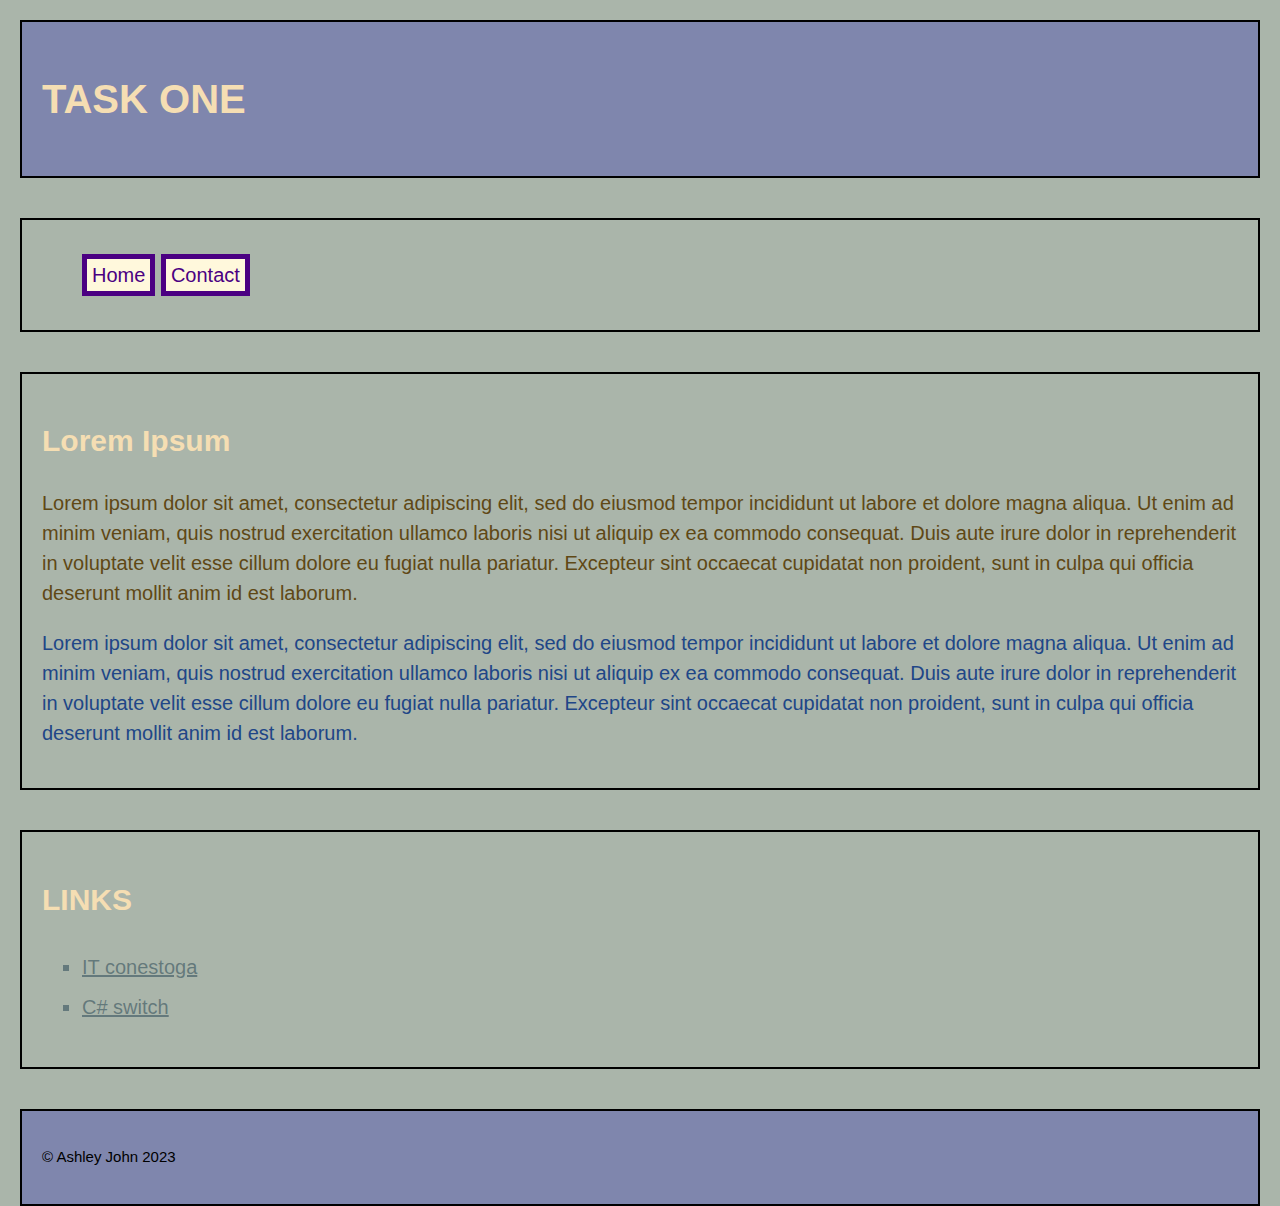
<file: index.html>
<!--Ashley John ajohn2618@conestogac.on.ca-->
<!DOCTYPE html>
<html lang="en">
<head>
    <meta charset="UTF-8">
    <meta name="viewport" content="width=device-width, initial-scale=1.0">
    <title>InClass Task 1</title>

    <link rel="stylesheet" type="text/css" href="css/normalize.css">
    <link rel="stylesheet" type="text/css" href="css/styles.css">

    

</head>
<body>
<header class="structural">
<h1>TASK ONE</h1>
</header>
<nav class="structural">
    <ul>
        <li><a href="index.html">Home</a></li>
        <li><a href="contact.html">Contact</a></li>
    </ul>

</nav>
<main class="structural">
    <h2>Lorem Ipsum</h2>
    <p id="para1">Lorem ipsum dolor sit amet, consectetur adipiscing elit, sed do eiusmod tempor incididunt ut labore et dolore magna aliqua. Ut enim ad minim veniam, quis nostrud exercitation ullamco laboris nisi ut aliquip ex ea commodo consequat. Duis aute irure dolor in reprehenderit in voluptate velit esse cillum dolore eu fugiat nulla pariatur. Excepteur sint occaecat cupidatat non proident, sunt in culpa qui officia deserunt mollit anim id est laborum.</p>
    <p id="para2">Lorem ipsum dolor sit amet, consectetur adipiscing elit, sed do eiusmod tempor incididunt ut labore et dolore magna aliqua. Ut enim ad minim veniam, quis nostrud exercitation ullamco laboris nisi ut aliquip ex ea commodo consequat. Duis aute irure dolor in reprehenderit in voluptate velit esse cillum dolore eu fugiat nulla pariatur. Excepteur sint occaecat cupidatat non proident, sunt in culpa qui officia deserunt mollit anim id est laborum.</p>
</main>

<aside class="structural">
    <h2>LINKS</h2>
    <ul>
        <li> <a href="https://it.conestogac.on.ca/">IT conestoga </a></li>
        <li> <a href="https://www.w3schools.com/cs/cs_switch.php">C# switch</a></li>
    </ul>
</aside>

<footer class="structural">
<p>
    &copy; Ashley John 2023
</p>
</footer>


</body>
</html>
</file>
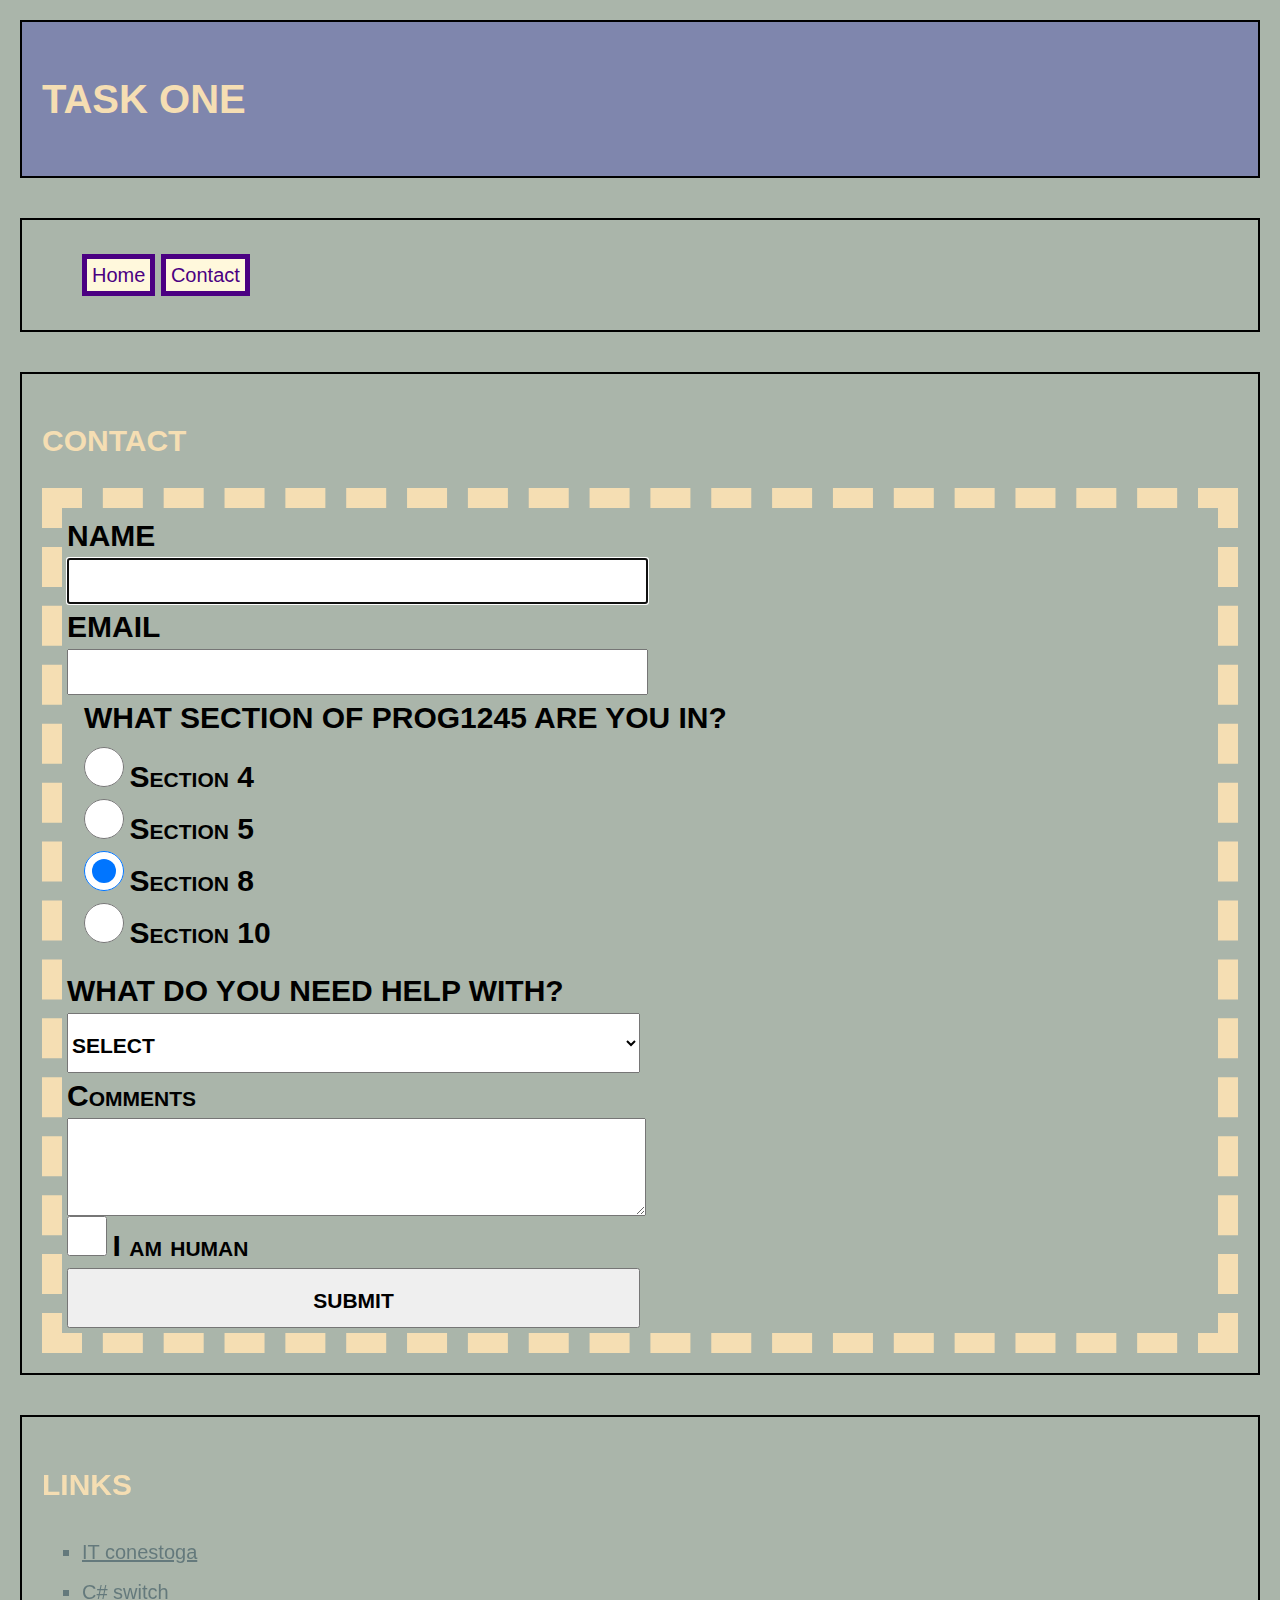
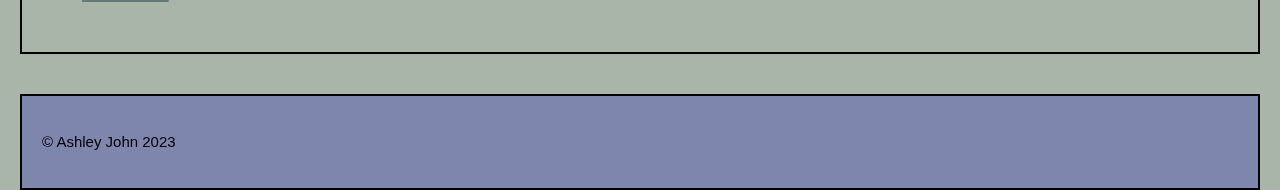
<file: contact.html>
<!--Ashley John ajohn2618@conestogac.on.ca-->
<!DOCTYPE html>
<html lang="en">
<head>
    <meta charset="UTF-8">
    <meta name="viewport" content="width=device-width, initial-scale=1.0">
    <title>InClass Task 1</title>

    <link rel="stylesheet" type="text/css" href="css/normalize.css">
    <link rel="stylesheet" type="text/css" href="css/styles.css">
</head>

<body>

<header class="structural">
<h1>TASK ONE</h1>
</header>

<nav class="structural">
    <ul>
        <li><a href="index.html">Home</a></li>
        <li><a href="contact.html">Contact</a></li>
    </ul>
</nav>

<main class="structural">
<h2>CONTACT</h2>

<form>
    <div>
        <label for="name">NAME</label>
        <input type="text" name="name" id="name" required autofocus>
    </div>

    <div>
        <label for="email">EMAIL</label>
        <input type="email" name="email" id="email" required>
    </div>

    <fieldset>
        <legend>WHAT SECTION OF PROG1245 ARE YOU IN?</legend>
        <input type="radio" name="sec" value="4" id="4" required>
        <label for="4">Section 4</label>
        <br>
        <input type="radio" name="sec" value="5" id="5">
        <label for="5">Section 5</label>
        <br>
        <input type="radio" name="sec" value="8" id="8" checked>
        <label for="8">Section 8</label>
        <br>
        <input type="radio" name="sec" value="10" id="10">
        <label for="10">Section 10</label>
        <br>
    </fieldset>

    <div>
    <label for="help">WHAT DO YOU NEED HELP WITH?</label>
    <select id="help" name="help" required>
        <option value="" selected>select</option>
        <option value="html">HTML</option>
        <option value="css">CSS</option>
        <option value="both">HTML/CSS</option>
    </select>
    </div> 

    <div>
        <label for="comments">Comments</label>
        <textarea id="comments" name="comments" rows="4" required></textarea>
    </div>

    <div>
        <input type="checkbox" value="true" name="human" id="human" required>
        <label for="human">I am human</label>
    </div>
    
    <div>
        <input type="submit" id="submit" value="submit">
    </div>
  
</form>
</main>

<aside class="structural">
    <h2>LINKS</h2>
    <ul>
        <li> <a href="https://it.conestogac.on.ca/">IT conestoga </a></li>
        <li> <a href="https://www.w3schools.com/cs/cs_switch.php">C# switch</a></li>
    </ul>
</aside>

<footer class="structural">
<p>
    &copy; Ashley John 2023
</p>
</footer>

</body>
</html>
</file>
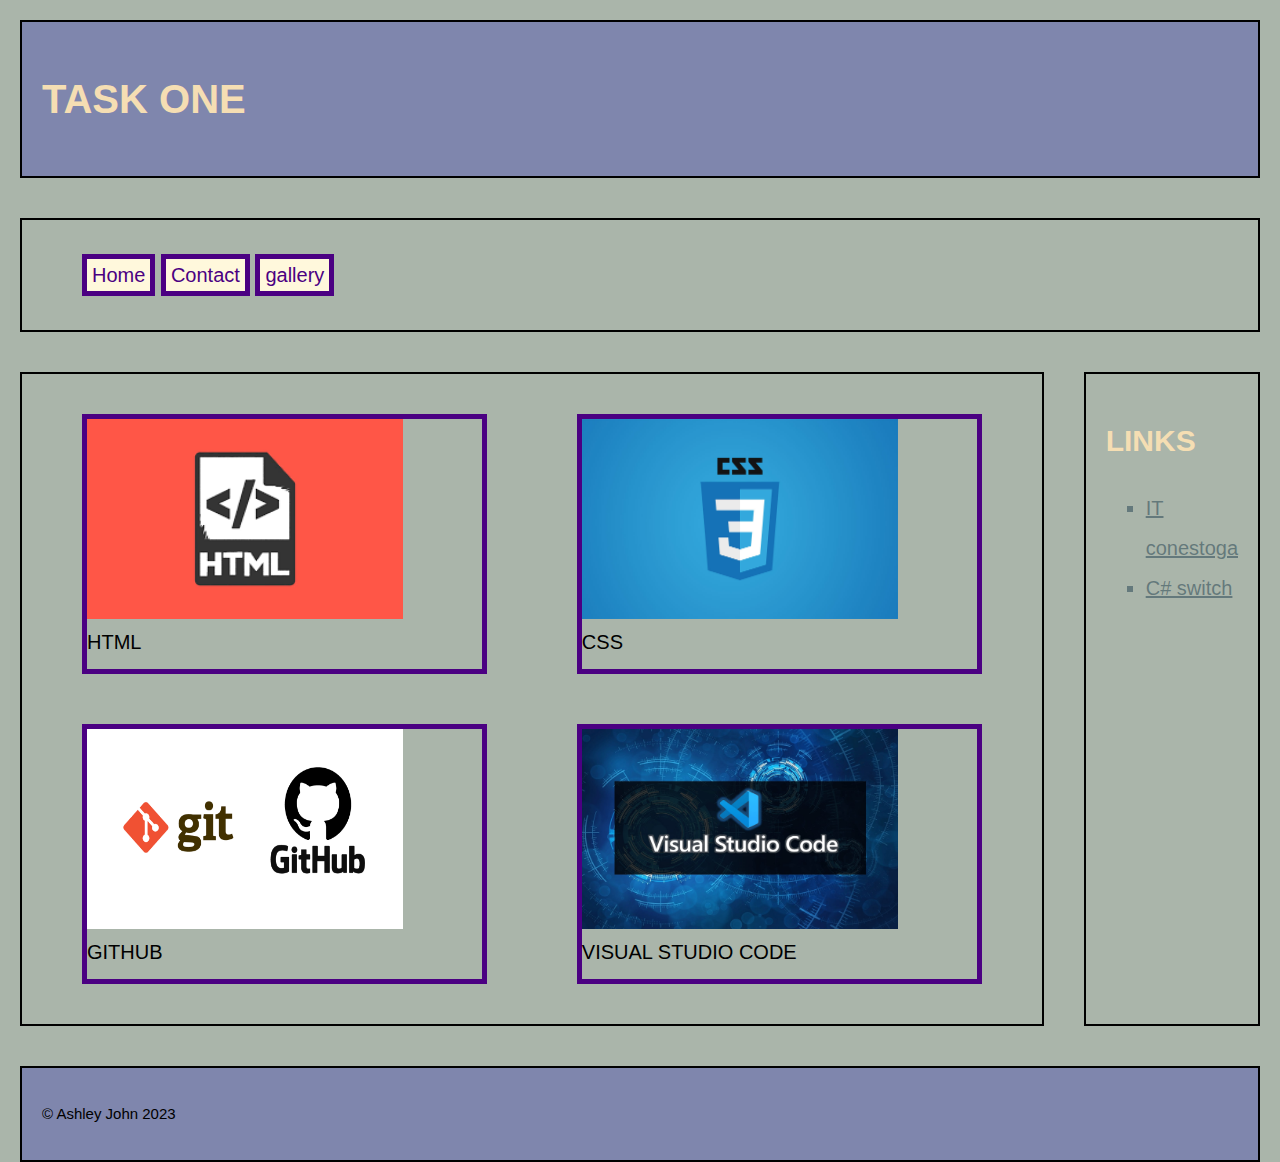
<file: gallery.html>
<!--Ashley John ajohn2618@conestogac.on.ca-->
<!DOCTYPE html>
<html lang="en">
<head>
    <meta charset="UTF-8">
    <meta name="viewport" content="width=device-width, initial-scale=1.0">
    <title>InClass Task 1</title>

    <link rel="stylesheet" type="text/css" href="css/normalize.css">
    <link rel="stylesheet" type="text/css" href="css/styles.css">

    

</head>
<body>
<header class="structural">
<h1>TASK ONE</h1>
</header>
<nav class="structural">
    <ul>
        <li><a href="index.html">Home</a></li>
        <li><a href="contact.html">Contact</a></li>
        <li><a href="gallery.html">gallery</a></li>
    </ul>

</nav>
<section>
<main class="structural" id="gallery">
    <figure>
        <img src="images/html.png" alt="html logo">
        <figcaption>HTML</figcaption>
    </figure>

    <figure>
        <img src="images/css.jpg" alt="CSS logo">
        <figcaption>CSS</figcaption>
    </figure>

    <figure>
        <img src="images/git-github.png" alt="github logo">
        <figcaption>GITHUB</figcaption>
    </figure>

    <figure>
        <img src="images/vscode_background.jpg" alt="vscode logo">
        <figcaption>VISUAL STUDIO CODE</figcaption>
    </figure>
</main>

<aside class="structural">
    <h2>LINKS</h2>
    <ul>
        <li> <a href="https://it.conestogac.on.ca/">IT conestoga </a></li>
        <li> <a href="https://www.w3schools.com/cs/cs_switch.php">C# switch</a></li>
    </ul>
</aside>

</section>


<footer class="structural">
<p>
    &copy; Ashley John 2023
</p>
</footer>


</body>
</html>
</file>
<file: css/styles.css>
/*Ashley John 8912618*/

html{
    font: normal normal normal 20px/1.5 Arial, Helvetica, sans-serif;
}    

body{
    width: 100vw;
    height: 100vh;
    background-color: hsla(120, 7%, 54%, 0.679);
    display:flex;
    flex-direction: column;
}


h1{
    color: wheat;
    font-size: 2rem;
}

h2{
     color:rgb(245,222,179);
     font-size: 1.5rem;
}

header{
    background-color: hsl(231, 22%, 59%)
}

nav ul li{
    display: inline;
    list-style-type: none;
}

nav ul li a{
    color: indigo;
    border: 0.25rem solid indigo;
    background-color: cornsilk;
    text-decoration: none;
    padding: 0.25rem;

}

nav ul li a:hover{
    color: cornsilk;
    background-color: indigo;
    border-color: cornsilk;
}

section{
    display: flex;
    flex-direction: row;
    flex-wrap:nowrap;
    justify-content:space-between;
    align-items: stretch;
}

main{
    flex: 2 1 70%
    background-color: hsl(231, 22%, 59%)
}

aside{
    flex: 1 1 30%
    background-color: hsl(231, 22%, 59%)
}

aside li{
        list-style-type: square; 
        line-height: 2em; 
        color: rgba(29, 61, 77, 0.5);
        }
a{
    color: rgba(29, 61, 77, 0.5); 
}

aside a:hover{
            color: #f02;
}

footer{
    background-color: hsl(231, 22%, 59%)
}

.structural{
    margin: 1rem;
    padding: 1rem;
    border: 0.1em solid black;
}

#para1{
    color: rgb(95, 72, 21);
}

#para2{
    color: rgb(32, 70, 135);
}
form{
    border: 1rem dashed wheat;
    padding: 0.25rem;
}
input[type=text], input[type=email], input[type=submit], select, option{
    display: block;
    width: 50%;
    height: 2em;
}
input[type=radio], input[type=checkbox]{
    height: 2em;
    width: 2em;
}
select, option, label, legend, input[type=submit]{
    font-size: 1.5rem;
    font-weight: bold;
    font-variant: small-caps;
}
textarea{
    display: block;
    width: 50%;
}
fieldset{
    border: none;
}

footer p{
    font-size: 0.75em; 
}
img{
    width: 80%;
    height: 80%;
}

figure{
    border: 0.25rem solid indigo;
}

#gallery{
    display: grid;
    grid-template-columns: 1fr 1fr;
    grid-template-rows: 1fr 1fr;
    row-gap: 0.5rem;
    column-gap: 0.5rem;
}

@media (max-width:600px){
    html{
        font-size: 10px;

    }
    #gallery{
        grid-template-columns: 1fr;
        grid-template-rows: 1fr;
    }
    section{
        display: block;
    }
}
</file>
